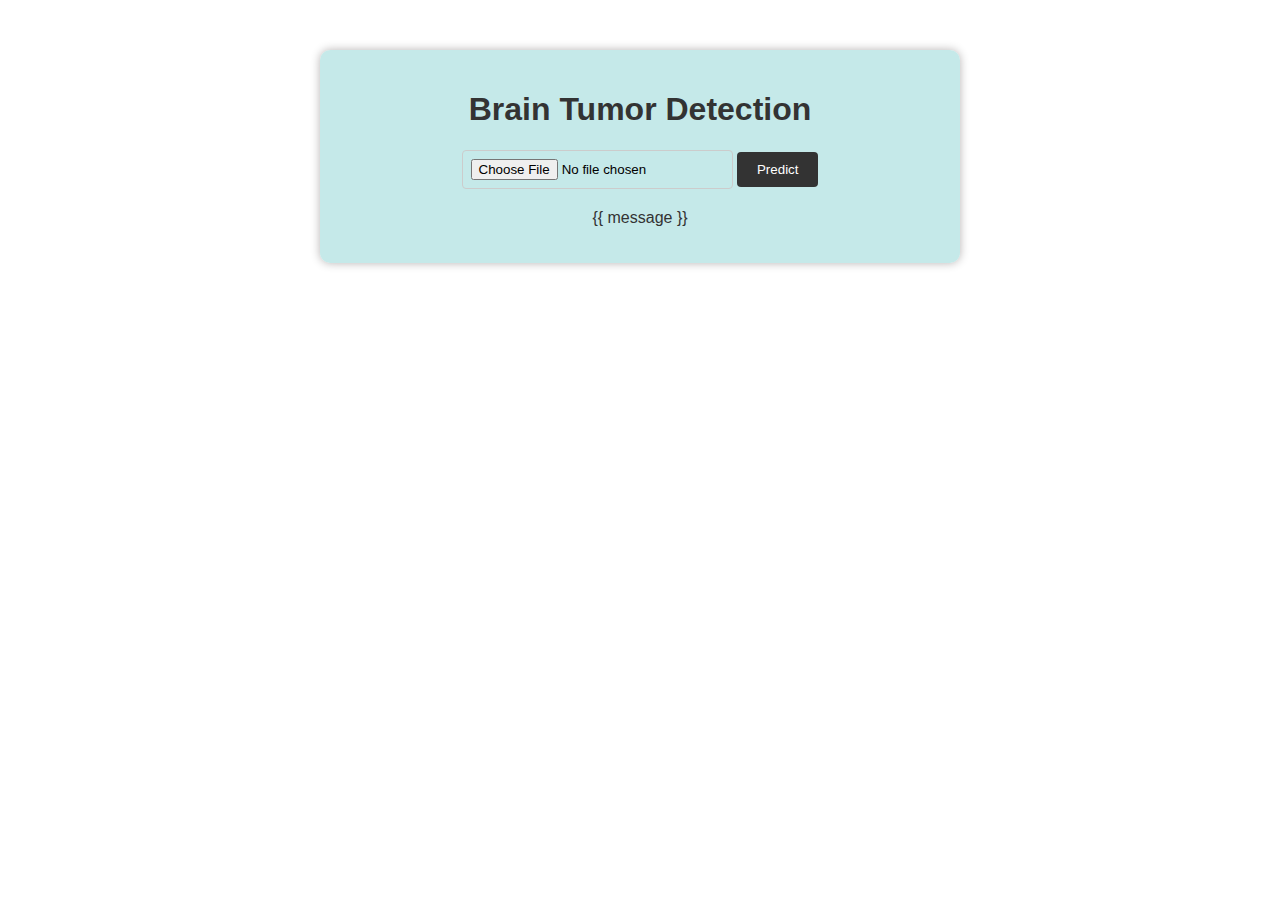
<file: index.html>
<!DOCTYPE html>
<html lang="en">
<head>
    <meta charset="UTF-8">
    <meta name="viewport" content="width=device-width, initial-scale=1.0">
    <title>Brain Tumor Detector</title>
    <style>
        body {
            margin: 0;
            padding: 0;
            background-image: url('https://img.freepik.com/free-vector/doctor-examining-patient-clinic-illustrated_23-2148856559.jpg?w=900&t=st=1700304598~exp=1700305198~hmac=9200874b8bfa1e6ebac666ec7c53227d62410ba7df582d6daf30a24559e8e3e4');
            background-size: cover;
            background-position: center;
            font-family: 'Arial', sans-serif;
        }

        .container {
            max-width: 600px;
            margin: 50px auto;
            padding: 20px;
            background-color: rgba(182, 228, 228, 0.8);
            border-radius: 10px;
            box-shadow: 0 0 10px rgba(17, 4, 4, 0.3);
            text-align: center;
        }

        h1 {
            color: #333;
        }

        form {
            margin-top: 20px;
        }

        input {
            margin-bottom: 10px;
            padding: 8px;
            border: 1px solid #ccc;
            border-radius: 4px;
        }

        button {
            padding: 10px 20px;
            background-color: #333;
            color: #fff;
            border: none;
            border-radius: 4px;
            cursor: pointer;
        }

        button:hover {
            background-color: #555;
        }

        p {
            margin-top: 10px;
            color: #333;
        }
    </style>
</head>
<body>
    <div class="container">
        <h1>Brain Tumor Detection</h1>
        <form method="post" enctype="multipart/form-data">
            <input type="file" name="file" accept=".jpg, .png, .jpeg" required>
            <button type="submit">Predict</button>
            <p>{{ message }}</p>
        </form>
    </div>
</body>
</html>
</file>
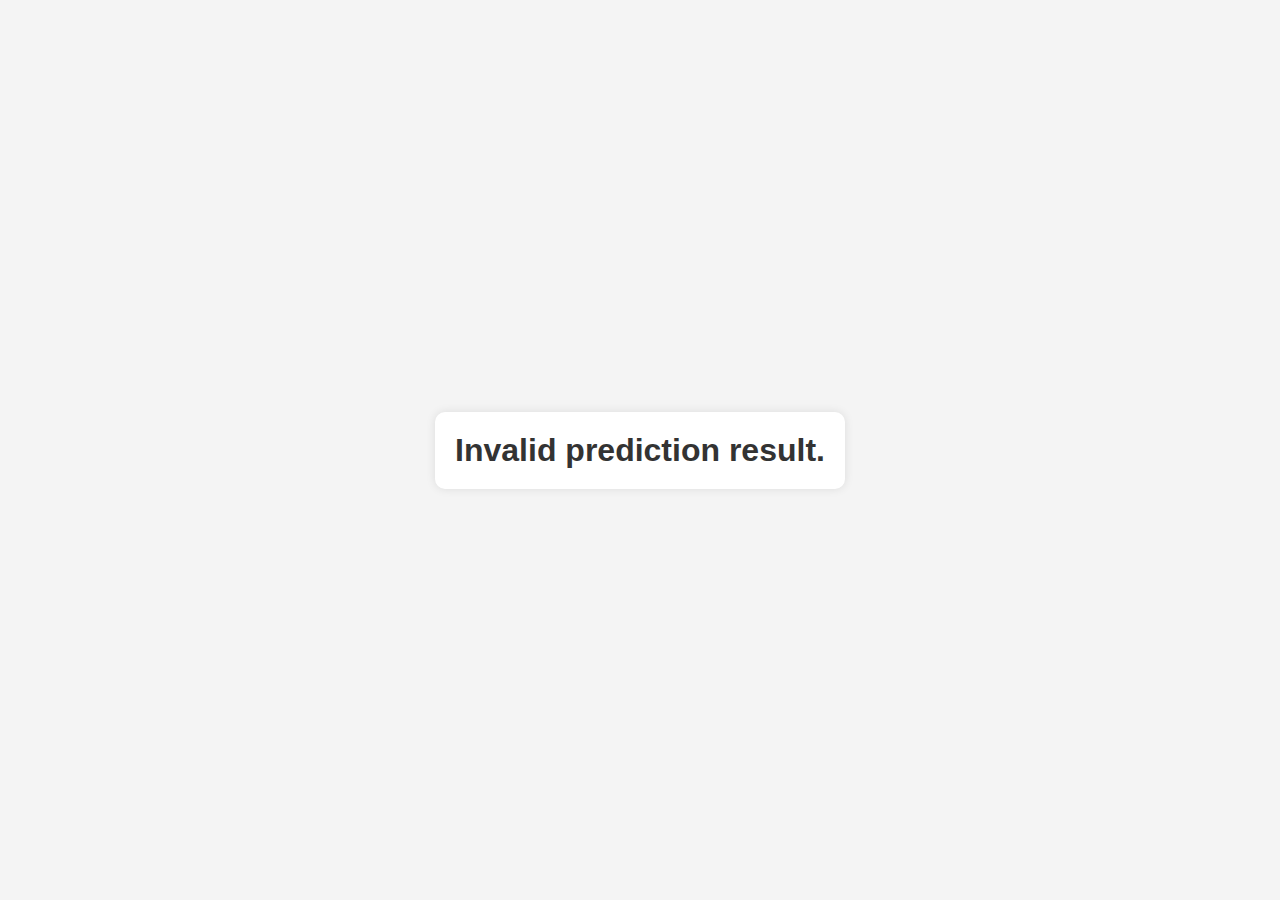
<file: result.html>
<!DOCTYPE html>
<html lang="en">
<head>
    <meta charset="UTF-8">
    <meta name="viewport" content="width=device-width, initial-scale=1.0">
    <title>Result</title>
    <style>
        body {
            font-family: 'Arial', sans-serif;
            background-color: #f4f4f4;
            margin: 0;
            padding: 0;
            display: flex;
            align-items: center;
            justify-content: center;
            height: 100vh;
        }

        h1 {
            text-align: center;
            color: #333;
            background-color: #fff;
            padding: 20px;
            border-radius: 10px;
            box-shadow: 0 0 10px rgba(0, 0, 0, 0.1);
        }

        .yes {
            background-color: #ff7f7f;
        }

        .no {
            background-color: #aaffaa;
        }
    </style>
</head>
<body>
    <script>
        var predicted_class = "{{ predicted_class }}";
        var message, className;

        if (predicted_class === "YES") {
            message = "You have a brain tumor. Please consult a doctor immediately!";
            className = "yes";
        } else if (predicted_class === "NO") {
            message = "No signs of brain tumor detected. Stay healthy!";
            className = "no";
        } else {
            message = "Invalid prediction result.";
            className = "";
        }

        document.write("<h1 class='" + className + "'>" + message + "</h1>");
    </script>
</body>
</html>
</file>
